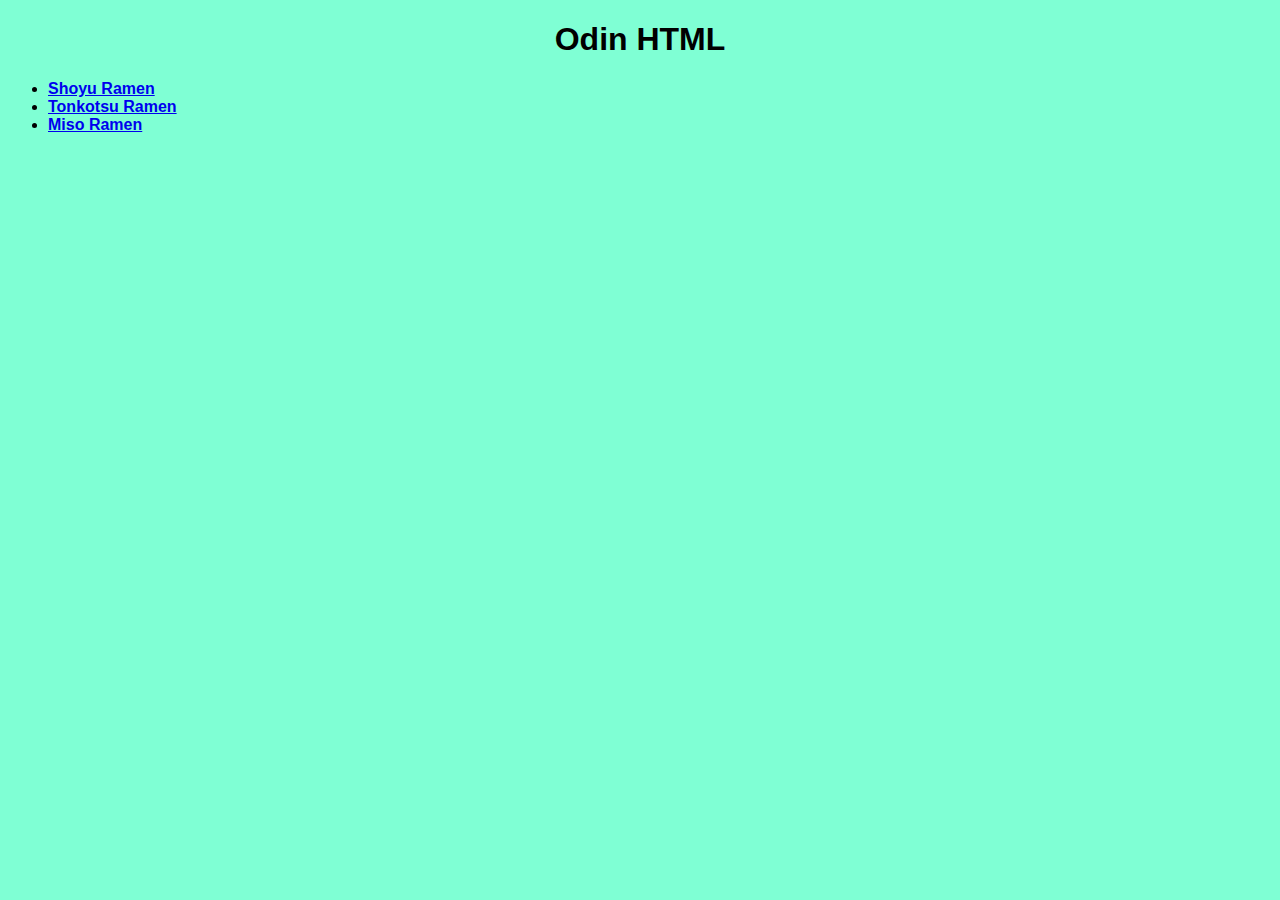
<file: index.html>
<!DOCTYPE html>
<html lang="en">
<head>
    <meta charset="UTF-8">
    <meta name="viewport" content="width=device-width, initial-scale=1.0">
    <title>Odin HTML</title>
    <link rel="stylesheet" href="styles.css">
</head>
<body>
    <h1>Odin HTML</h1>
    <ul>
        <li><a class="link" href="recipes/shoyu-ramen.html">Shoyu Ramen</a></li>
        <li><a class="link" href="recipes/tonkotsu-ramen.html">Tonkotsu Ramen</a></li>
        <li><a class="link" href="recipes/miso-ramen.html">Miso Ramen</a></li>
    </ul>
</body>
</html>
</file>
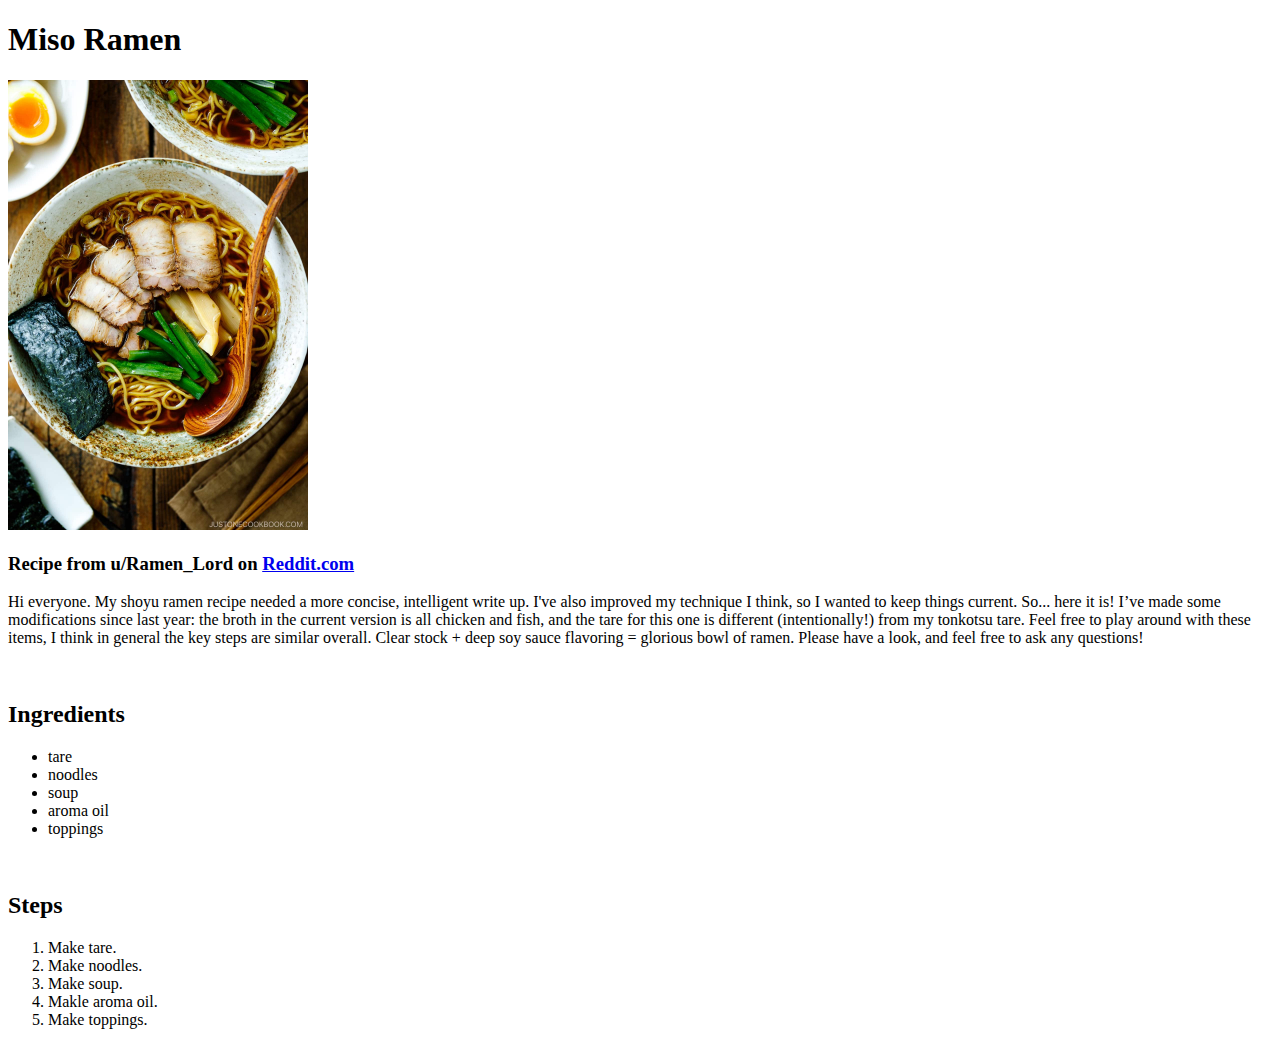
<file: miso-ramen.html>
<!DOCTYPE html>
<html lang="en">
<head>
    <meta charset="UTF-8">
    <meta name="viewport" content="width=device-width, initial-scale=1.0">
    <title>Miso Ramen</title>
</head>
<body>
    <h1>Miso Ramen</h1>
    <img src="../shoyu-ramen.jpg" alt="shoyu ramen" width="300" height="450"><br>
    <h3>Recipe from u/Ramen_Lord on <a href="https://www.reddit.com/r/ramen/comments/2w6ubu/an_update_to_my_homemade_tokyostyle_shoyu_ramen/" target="_blank" rel="noopener noreferrer">Reddit.com</a></h3>
    <p>
        Hi everyone.

        My shoyu ramen recipe needed a more concise, intelligent write up. I've also improved my technique I think, so I wanted to keep things current.
        
        So... here it is!
        
        I’ve made some modifications since last year: the broth in the current version is all chicken and fish, and the tare for this one is different (intentionally!) from my tonkotsu tare. Feel free to play around with these items, I think in general the key steps are similar overall. Clear stock + deep soy sauce flavoring = glorious bowl of ramen. Please have a look, and feel free to ask any questions!
    </p><br>
    <h2>Ingredients</h2>
    <ul>
        <li>tare</li>
        <li>noodles</li>
        <li>soup</li>
        <li>aroma oil</li>
        <li>toppings</li>
    </ul><br>
    <h2>Steps</h2>
    <ol>
        <li>Make tare.</li>
        <li>Make noodles.</li>
        <li>Make soup.</li>
        <li>Makle aroma oil.</li>
        <li>Make toppings.</li>
    </ol>
</body>
</html>
</file>
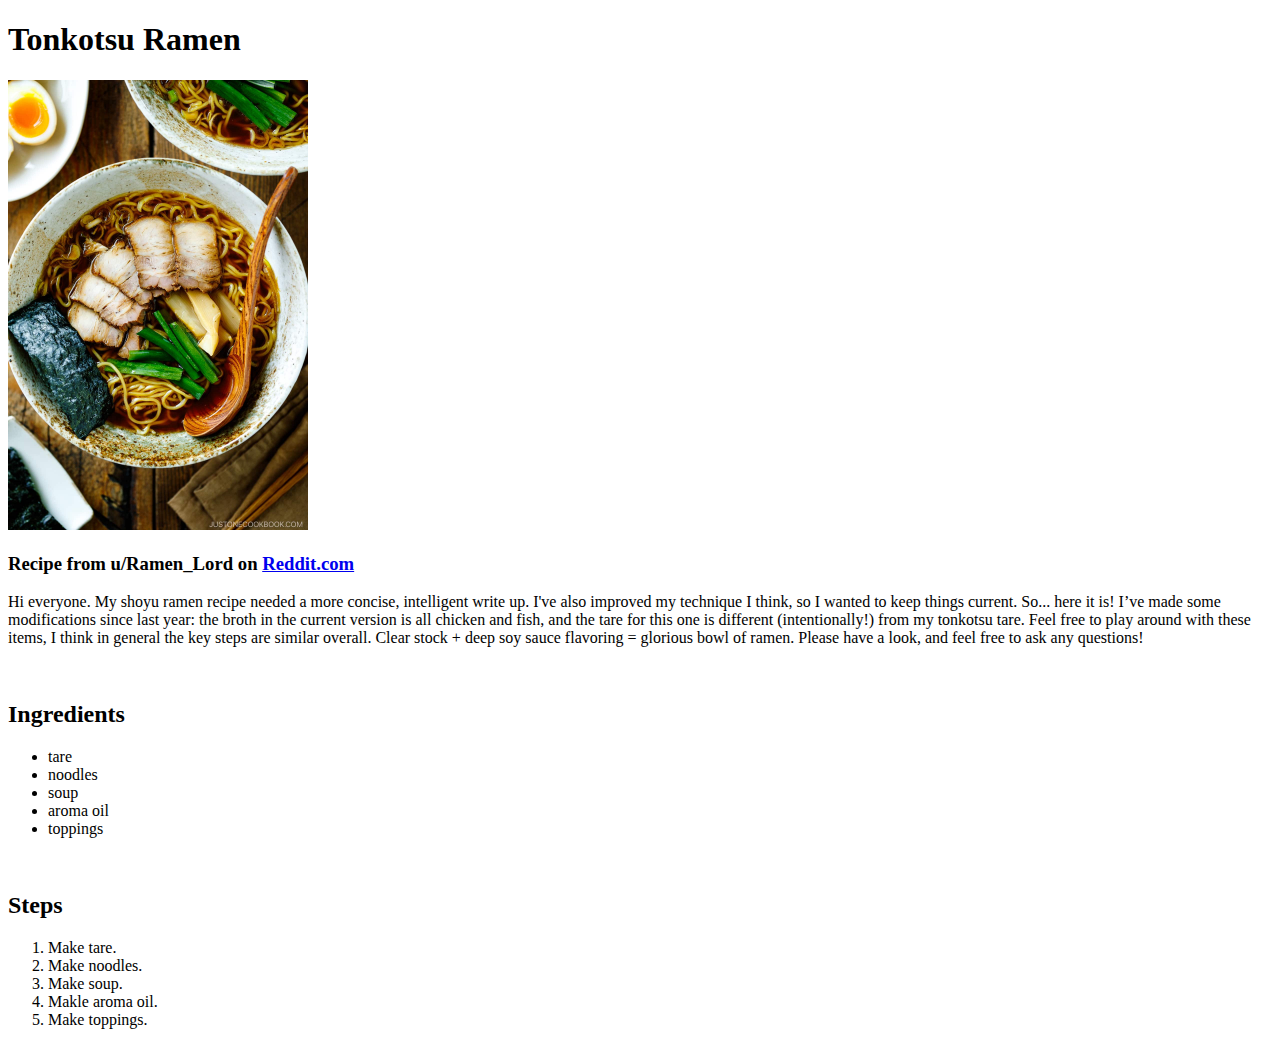
<file: tonkotsu-ramen.html>
<!DOCTYPE html>
<html lang="en">
<head>
    <meta charset="UTF-8">
    <meta name="viewport" content="width=device-width, initial-scale=1.0">
    <title>Tonkotsu Ramen</title>
</head>
<body>
    <h1>Tonkotsu Ramen</h1>
    <img src="../shoyu-ramen.jpg" alt="shoyu ramen" width="300" height="450"><br>
    <h3>Recipe from u/Ramen_Lord on <a href="https://www.reddit.com/r/ramen/comments/2w6ubu/an_update_to_my_homemade_tokyostyle_shoyu_ramen/" target="_blank" rel="noopener noreferrer">Reddit.com</a></h3>
    <p>
        Hi everyone.

        My shoyu ramen recipe needed a more concise, intelligent write up. I've also improved my technique I think, so I wanted to keep things current.
        
        So... here it is!
        
        I’ve made some modifications since last year: the broth in the current version is all chicken and fish, and the tare for this one is different (intentionally!) from my tonkotsu tare. Feel free to play around with these items, I think in general the key steps are similar overall. Clear stock + deep soy sauce flavoring = glorious bowl of ramen. Please have a look, and feel free to ask any questions!
    </p><br>
    <h2>Ingredients</h2>
    <ul>
        <li>tare</li>
        <li>noodles</li>
        <li>soup</li>
        <li>aroma oil</li>
        <li>toppings</li>
    </ul><br>
    <h2>Steps</h2>
    <ol>
        <li>Make tare.</li>
        <li>Make noodles.</li>
        <li>Make soup.</li>
        <li>Makle aroma oil.</li>
        <li>Make toppings.</li>
    </ol>
</body>
</html>
</file>
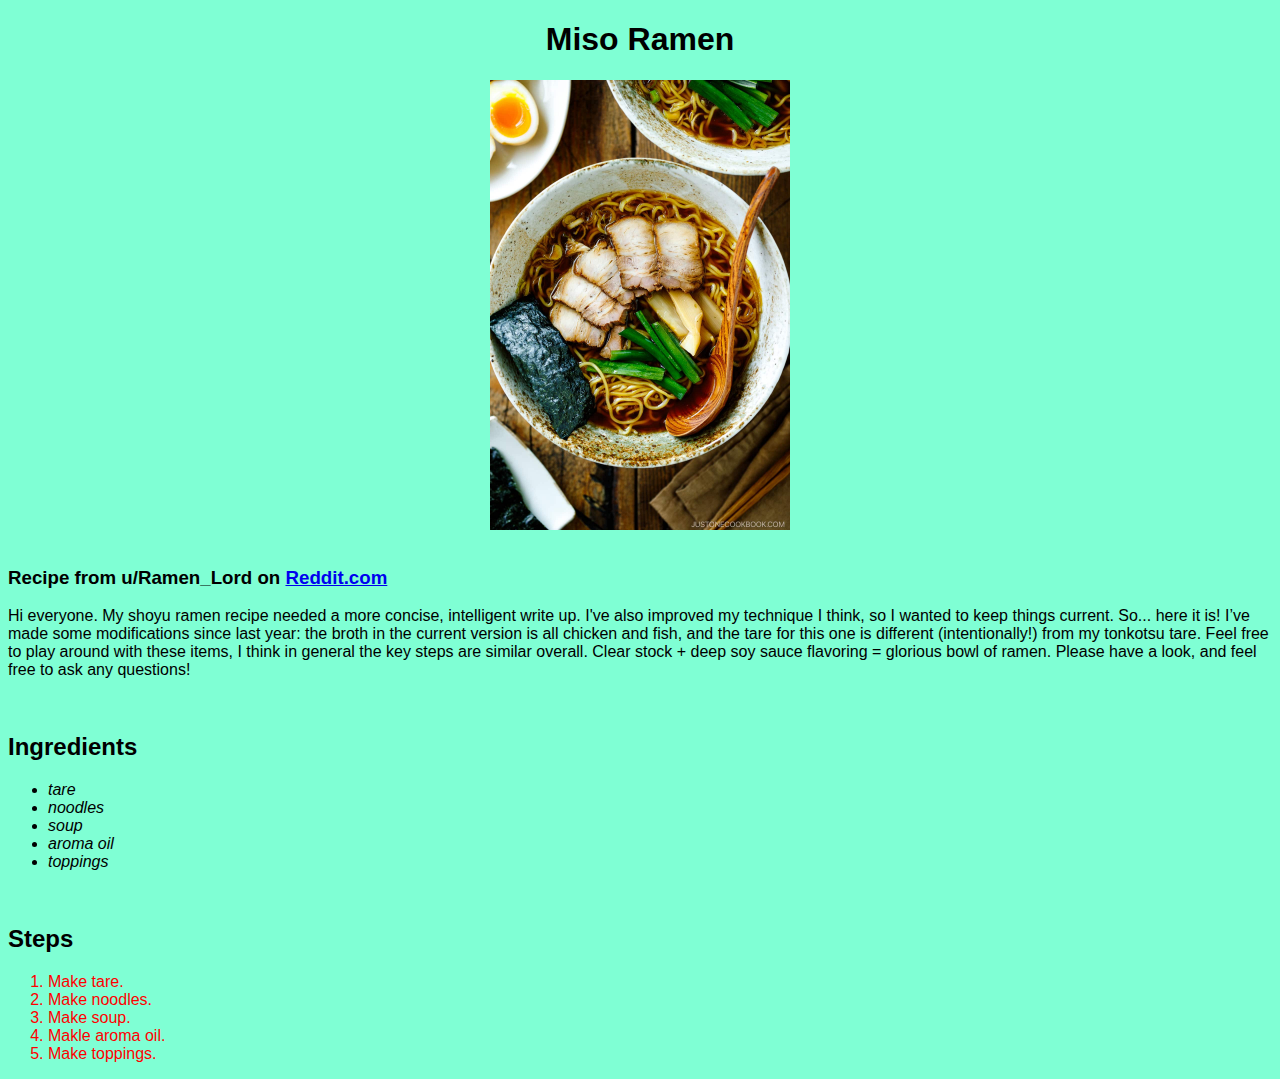
<file: recipes/miso-ramen.html>
<!DOCTYPE html>
<html lang="en">
<head>
    <meta charset="UTF-8">
    <meta name="viewport" content="width=device-width, initial-scale=1.0">
    <title>Miso Ramen</title>
    <link rel="stylesheet" href="../styles.css">
</head>
<body>
    <h1>Miso Ramen</h1>
    <img src="../shoyu-ramen.jpg" alt="shoyu ramen" width="300" height="450"><br>
    <h3>Recipe from u/Ramen_Lord on <a href="https://www.reddit.com/r/ramen/comments/2w6ubu/an_update_to_my_homemade_tokyostyle_shoyu_ramen/" target="_blank" rel="noopener noreferrer">Reddit.com</a></h3>
    <p>
        Hi everyone.

        My shoyu ramen recipe needed a more concise, intelligent write up. I've also improved my technique I think, so I wanted to keep things current.
        
        So... here it is!
        
        I’ve made some modifications since last year: the broth in the current version is all chicken and fish, and the tare for this one is different (intentionally!) from my tonkotsu tare. Feel free to play around with these items, I think in general the key steps are similar overall. Clear stock + deep soy sauce flavoring = glorious bowl of ramen. Please have a look, and feel free to ask any questions!
    </p><br>
    <h2>Ingredients</h2>
    <ul class="ingredients">
        <li>tare</li>
        <li>noodles</li>
        <li>soup</li>
        <li>aroma oil</li>
        <li>toppings</li>
    </ul><br>
    <h2>Steps</h2>
    <ol class="steps">
        <li>Make tare.</li>
        <li>Make noodles.</li>
        <li>Make soup.</li>
        <li>Makle aroma oil.</li>
        <li>Make toppings.</li>
    </ol>
</body>
</html>
</file>
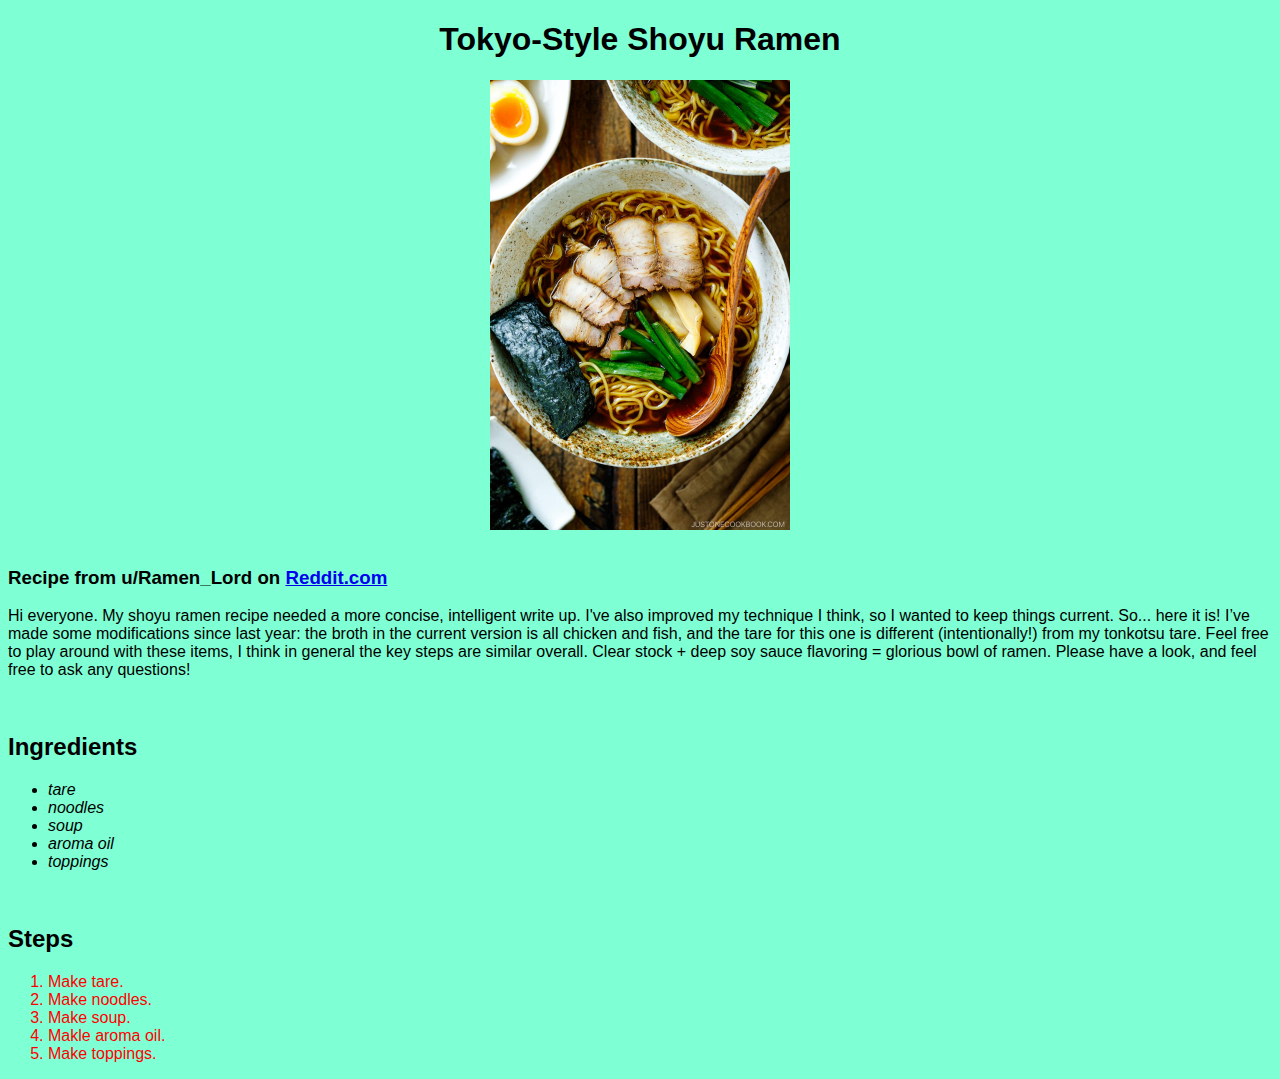
<file: recipes/shoyu-ramen.html>
<!DOCTYPE html>
<html lang="en">
<head>
    <meta charset="UTF-8">
    <meta name="viewport" content="width=device-width, initial-scale=1.0">
    <title>Shoyu Ramen</title>
    <link rel="stylesheet" href="../styles.css">
</head>
<body>
    <h1>Tokyo-Style Shoyu Ramen</h1>
    <img src="../shoyu-ramen.jpg" alt="shoyu ramen" width="300" height="450"><br>
    <h3>Recipe from u/Ramen_Lord on <a href="https://www.reddit.com/r/ramen/comments/2w6ubu/an_update_to_my_homemade_tokyostyle_shoyu_ramen/" target="_blank" rel="noopener noreferrer">Reddit.com</a></h3>
    <p>
        Hi everyone.

        My shoyu ramen recipe needed a more concise, intelligent write up. I've also improved my technique I think, so I wanted to keep things current.
        
        So... here it is!
        
        I’ve made some modifications since last year: the broth in the current version is all chicken and fish, and the tare for this one is different (intentionally!) from my tonkotsu tare. Feel free to play around with these items, I think in general the key steps are similar overall. Clear stock + deep soy sauce flavoring = glorious bowl of ramen. Please have a look, and feel free to ask any questions!
    </p><br>
    <h2>Ingredients</h2>
    <ul class="ingredients">
        <li>tare</li>
        <li>noodles</li>
        <li>soup</li>
        <li>aroma oil</li>
        <li>toppings</li>
    </ul><br>
    <h2>Steps</h2>
    <ol class="steps">
        <li>Make tare.</li>
        <li>Make noodles.</li>
        <li>Make soup.</li>
        <li>Makle aroma oil.</li>
        <li>Make toppings.</li>
    </ol>
</body>
</html>
</file>
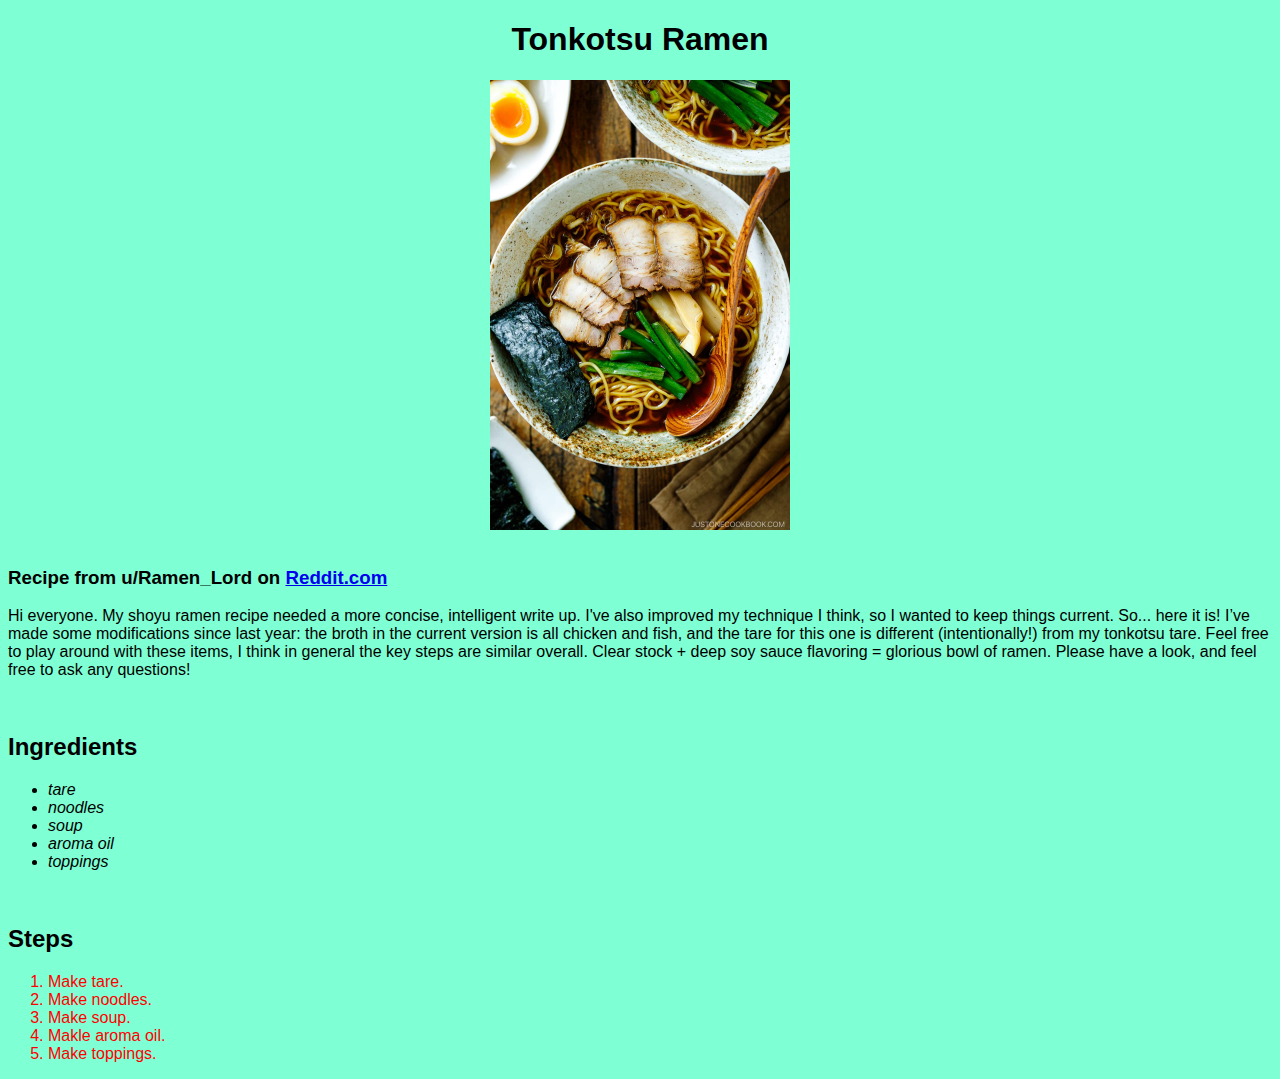
<file: recipes/tonkotsu-ramen.html>
<!DOCTYPE html>
<html lang="en">
<head>
    <meta charset="UTF-8">
    <meta name="viewport" content="width=device-width, initial-scale=1.0">
    <title>Tonkotsu Ramen</title>
    <link rel="stylesheet" href="../styles.css">
</head>
<body>
    <h1>Tonkotsu Ramen</h1>
    <img src="../shoyu-ramen.jpg" alt="shoyu ramen" width="300" height="450"><br>
    <h3>Recipe from u/Ramen_Lord on <a href="https://www.reddit.com/r/ramen/comments/2w6ubu/an_update_to_my_homemade_tokyostyle_shoyu_ramen/" target="_blank" rel="noopener noreferrer">Reddit.com</a></h3>
    <p>
        Hi everyone.

        My shoyu ramen recipe needed a more concise, intelligent write up. I've also improved my technique I think, so I wanted to keep things current.
        
        So... here it is!
        
        I’ve made some modifications since last year: the broth in the current version is all chicken and fish, and the tare for this one is different (intentionally!) from my tonkotsu tare. Feel free to play around with these items, I think in general the key steps are similar overall. Clear stock + deep soy sauce flavoring = glorious bowl of ramen. Please have a look, and feel free to ask any questions!
    </p><br>
    <h2>Ingredients</h2>
    <ul class="ingredients">
        <li>tare</li>
        <li>noodles</li>
        <li>soup</li>
        <li>aroma oil</li>
        <li>toppings</li>
    </ul><br>
    <h2>Steps</h2>
    <ol class="steps">
        <li>Make tare.</li>
        <li>Make noodles.</li>
        <li>Make soup.</li>
        <li>Makle aroma oil.</li>
        <li>Make toppings.</li>
    </ol>
</body>
</html>
</file>
<file: styles.css>
*{
    font-family: Arial, Helvetica, sans-serif;
    background-color: aquamarine;
}

.link{
    font-weight: bold;
}

.ingredients{
    font-style: italic;
}

.steps{
    color: red;
}

h1{
    text-align: center;
}

img{
    display: block;
    margin-left: auto;
    margin-right: auto;
}
</file>
